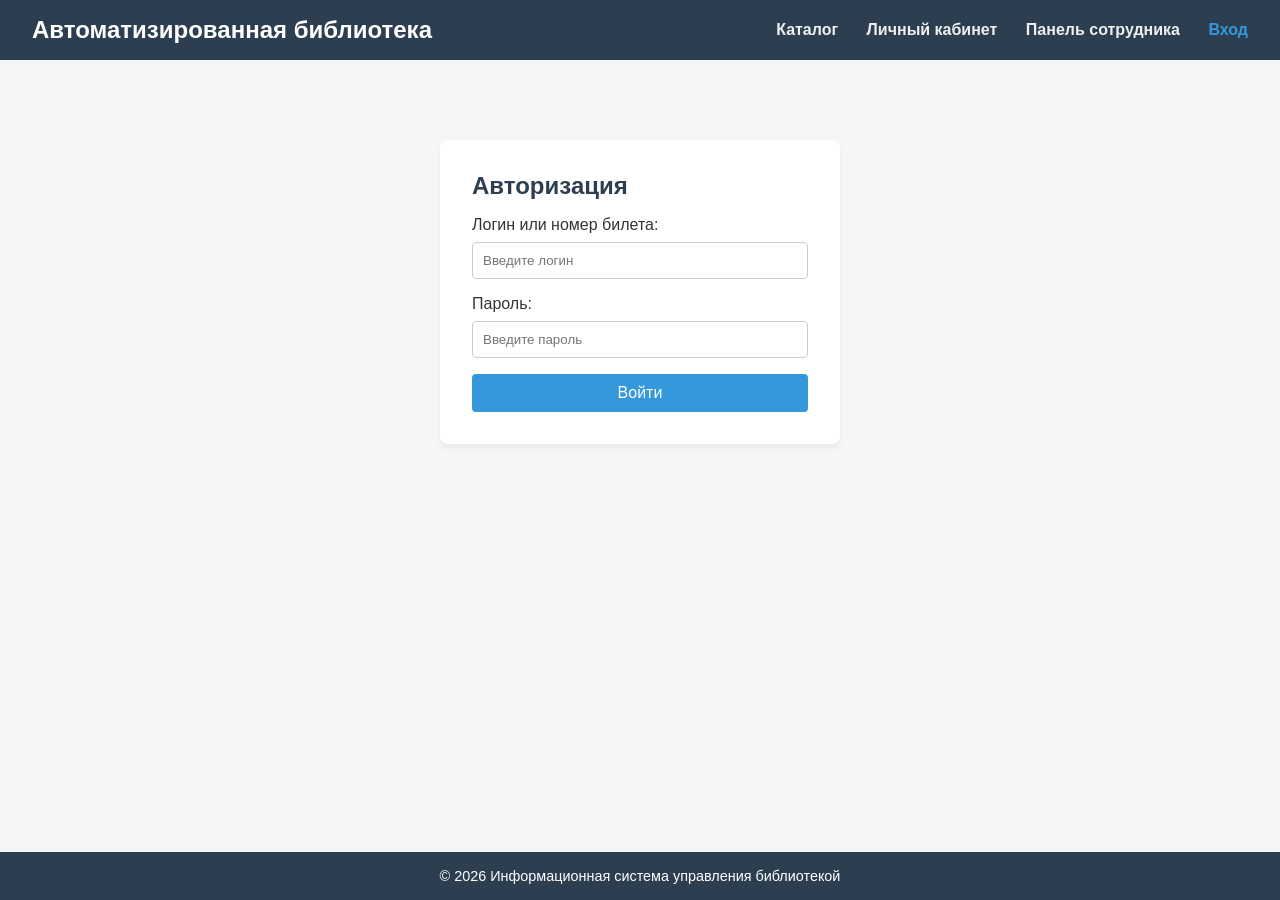
<file: login.html>
<!DOCTYPE html>
<html lang="ru">
<head>
    <meta charset="UTF-8">
    <title>Библиотека - Вход в систему</title>
    <link rel="stylesheet" href="css/style.css">
</head>
<body>

    <header>
        <h1>Автоматизированная библиотека</h1>
        <nav>
            <a href="index.html">Каталог</a>
            <a href="reader.html">Личный кабинет</a>
            <a href="librarian.html">Панель сотрудника</a>
            <a href="login.html" class="active">Вход</a>
        </nav>
    </header>

    <main>
        <div class="card" style="max-width: 400px; margin: 3rem auto;">
            <h2>Авторизация</h2>
            <form>
                <div class="form-group">
                    <label for="username">Логин или номер билета:</label>
                    <input type="text" id="username" placeholder="Введите логин">
                </div>
                <div class="form-group">
                    <label for="password">Пароль:</label>
                    <input type="password" id="password" placeholder="Введите пароль">
                </div>
                <a href="reader.html" class="btn" style="width: 100%; text-align: center;">Войти</a>
            </form>
        </div>
    </main>

    <footer>
        <p>&copy; 2026 Информационная система управления библиотекой</p>
    </footer>

</body>
</html>
</file>
<file: css/style.css>
/* Глобальные стили */
* {
    box-sizing: border-box;
    margin: 0;
    padding: 0;
    font-family: 'Segoe UI', Tahoma, Geneva, Verdana, sans-serif;
}

body {
    background-color: #f4f7f6;
    color: #333;
    display: flex;
    flex-direction: column;
    min-height: 100vh;
}

/* Шапка и навигация */
header {
    background-color: #2c3e50;
    color: #fff;
    padding: 1rem 2rem;
    display: flex;
    justify-content: space-between;
    align-items: center;
}

header h1 {
    font-size: 1.5rem;
}

nav a {
    color: #ecf0f1;
    text-decoration: none;
    margin-left: 1.5rem;
    font-weight: 600;
    transition: color 0.2s;
}

nav a:hover, nav a.active {
    color: #3498db;
}

/* Основной контейнер содержимого */
main {
    flex: 1;
    max-width: 1200px;
    width: 100%;
    margin: 2rem auto;
    padding: 0 1rem;
}

/* Карточки и блоки */
.card {
    background: #fff;
    padding: 2rem;
    border-radius: 8px;
    box-shadow: 0 4px 6px rgba(0, 0, 0, 0.05);
    margin-bottom: 1.5rem;
}

h2 {
    margin-bottom: 1rem;
    color: #2c3e50;
}

/* Таблицы */
table {
    width: 100%;
    border-collapse: collapse;
    margin-top: 1rem;
}

table th, table td {
    padding: 12px;
    text-align: left;
    border-bottom: 1px solid #ddd;
}

table th {
    background-color: #f8f9fa;
    color: #2c3e50;
}

/* Формы и кнопки */
.form-group {
    margin-bottom: 1rem;
}

label {
    display: block;
    margin-bottom: 0.5rem;
    font-weight: 500;
}

input[type="text"],
input[type="password"] {
    width: 100%;
    padding: 10px;
    border: 1px solid #ccc;
    border-radius: 4px;
}

button, .btn {
    background-color: #3498db;
    color: white;
    padding: 10px 20px;
    border: none;
    border-radius: 4px;
    cursor: pointer;
    text-decoration: none;
    display: inline-block;
}

button:hover, .btn:hover {
    background-color: #2980b9;
}

/* Подвал */
footer {
    text-align: center;
    padding: 1rem;
    background-color: #2c3e50;
    color: white;
    font-size: 0.9rem;
}
</file>
